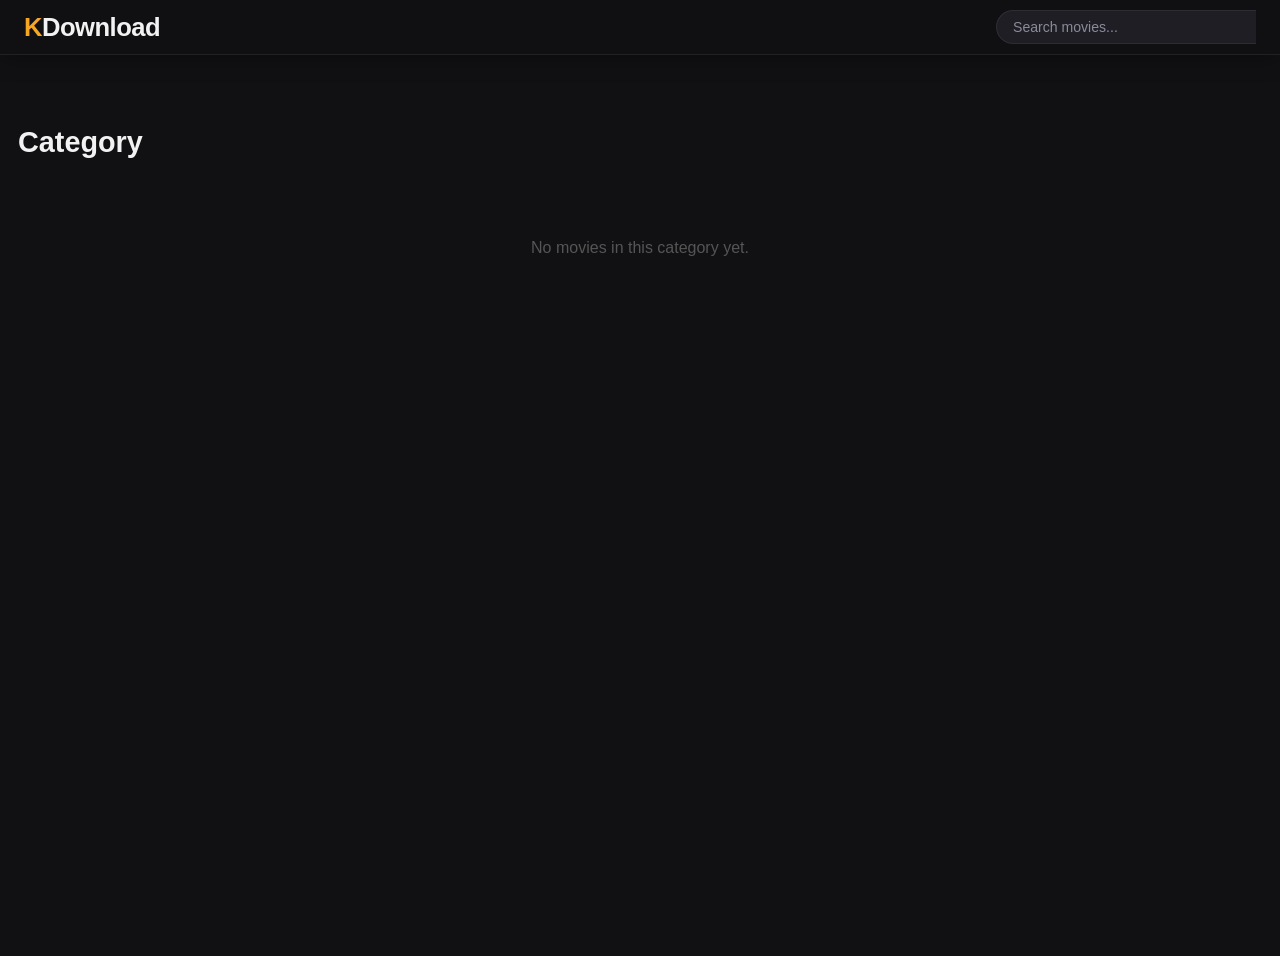
<file: category.html>
<!DOCTYPE html>
<html lang="en">
<head>
  <meta charset="UTF-8">
  <title>Category — KDownload</title>
  <meta name="viewport" content="width=device-width, initial-scale=1.0, viewport-fit=cover">
  <link rel="stylesheet" href="style.css">
  <style>
    .cat-page {
      padding: 70px 14px 40px;
      min-height: 100vh;
    }

    .cat-page .page-title {
      font-size: clamp(1rem, 3vw, 1.8rem);
      margin-bottom: 20px;
      padding-left: 4px;
    }

    .cat-page .page-title span { color: #f5a623; }

    .cat-grid {
      display: grid;
      grid-template-columns: repeat(auto-fill, minmax(200px, 1fr));
      gap: 14px;
    }

    .cat-grid .movie-card {
      width: 100%;
      flex: unset;
      aspect-ratio: 16/9;
      height: auto;
    }

    .empty { color: #555; margin-top: 60px; text-align: center; font-size: 1rem; }

    @media (max-width: 480px) {
      .cat-page { padding: 62px 10px 30px; }
      .cat-grid {
        grid-template-columns: repeat(auto-fill, minmax(110px, 1fr));
        gap: 8px;
      }
      .cat-grid .movie-card { aspect-ratio: unset; height: 165px; }
    }

    @media (max-width: 360px) {
      .cat-grid { grid-template-columns: repeat(auto-fill, minmax(90px, 1fr)); gap: 6px; }
      .cat-grid .movie-card { height: 143px; }
    }
  </style>
</head>
<body>

<header class="navbar">
  <a href="index.html" class="logo-link">
    <span class="logo"><span class="logo-k">K</span><span class="logo-rest">Download</span></span>
  </a>
  <input type="text" id="search" placeholder="Search movies..." autocomplete="off">
</header>

<div class="cat-page">
  <h2 class="page-title" id="pageTitle"></h2>
  <div class="cat-grid" id="catGrid"></div>
  <p class="empty" id="emptyMsg" style="display:none;">No movies in this category yet.</p>
</div>

<script src="movies.js"></script>
<script>
  const params  = new URLSearchParams(window.location.search);
  const catId   = params.get("cat") || "";
  const catMeta = categories.find(c => c.id === catId);

  // set page title
  const titleEl = document.getElementById("pageTitle");
  if (catMeta) {
    titleEl.innerHTML = `<span>${catMeta.label}</span>`;
    document.title = `${catMeta.label} — VDownload`;
  } else {
    titleEl.textContent = "Category";
  }

  // render cards
  const grid = document.getElementById("catGrid");
  const list = movies.filter(m => m.category === catId);

  if (!list.length) {
    document.getElementById("emptyMsg").style.display = "block";
  } else {
    list.forEach(movie => {
      const card = document.createElement("div");
      card.classList.add("movie-card");
      const isMob = window.innerWidth <= 480;
      const src   = isMob ? (movie.img || movie.bg) : (movie.bg || movie.img);
      card.innerHTML = `
        <img src="${src}" alt="${movie.title}">
        <div class="overlay">
          <h4>${movie.title}</h4>
          <button onclick="event.stopPropagation(); window.open('${movie.download}', '_blank')">
            ⬇ Download
          </button>
        </div>
      `;
      grid.appendChild(card);
    });
  }

  // search
  document.getElementById("search").addEventListener("keydown", e => {
    if (e.key === "Enter") {
      const val = e.target.value.trim();
      if (val) window.location.href = `search.html?q=${encodeURIComponent(val)}`;
    }
  });
</script>
</body>
</html>
</file>
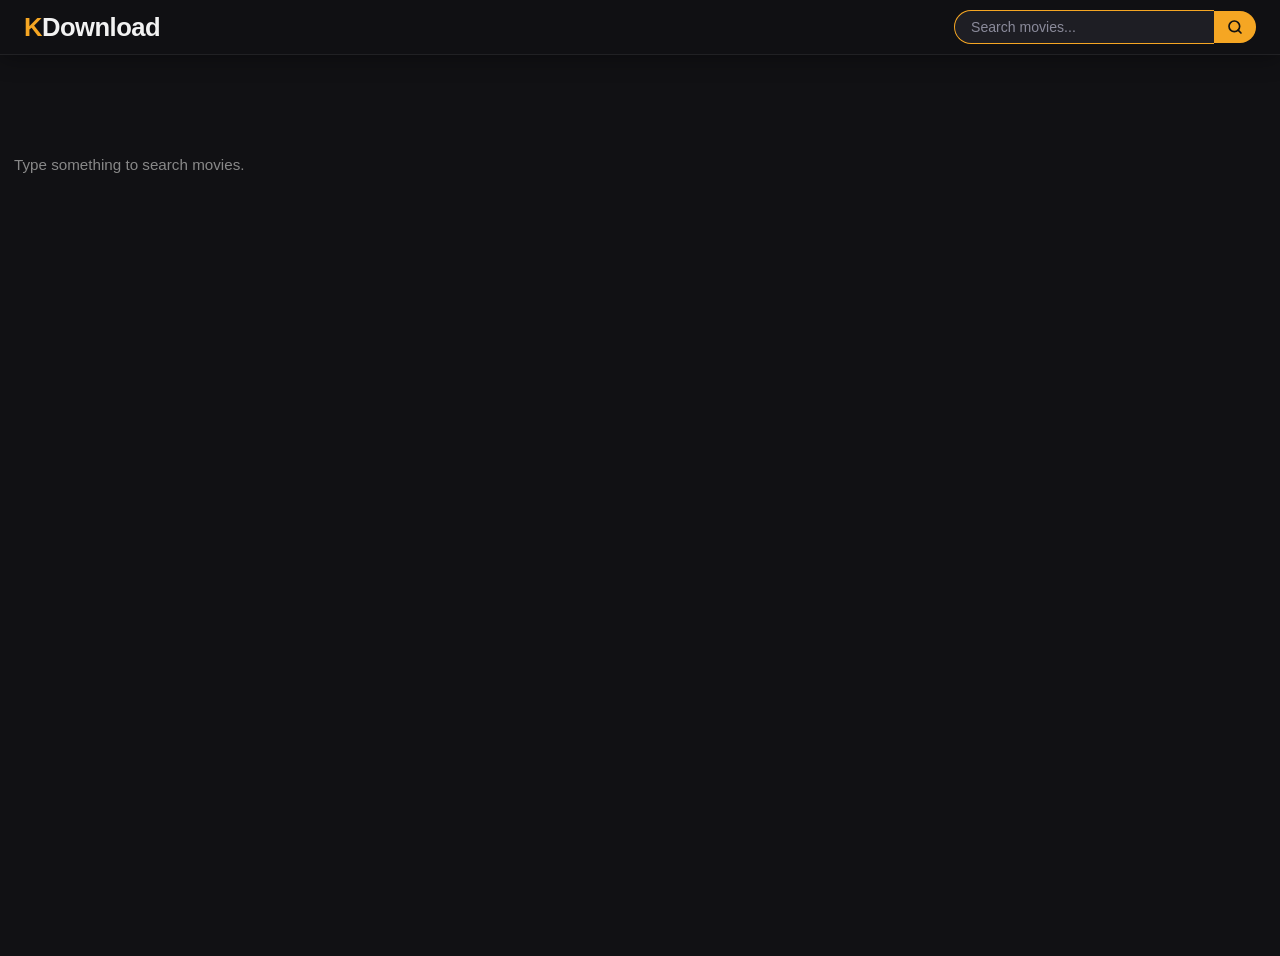
<file: search.html>
<!DOCTYPE html>
<html lang="en">
<head>
  <meta charset="UTF-8">
  <title>Search — KDownload</title>
  <meta name="viewport" content="width=device-width, initial-scale=1.0, viewport-fit=cover">
  <link rel="stylesheet" href="style.css">
  <style>
    .search-page {
      padding: 70px 14px 40px;
      min-height: 100vh;
    }

    .search-page h2 {
      font-size: clamp(0.9rem, 3vw, 1.4rem);
      color: var(--muted, #aaa);
      margin-bottom: 16px;
    }

    .search-page h2 span { color: var(--text, white); }

    .search-grid {
      display: grid;
      grid-template-columns: repeat(auto-fill, minmax(200px, 1fr));
      gap: 14px;
    }

    .search-grid .movie-card {
      width: 100%;
      flex: unset;
      aspect-ratio: 16/9;
      height: auto;
    }

    .no-results {
      color: #666;
      font-size: 0.95rem;
      margin-top: 40px;
      text-align: center;
    }

    .no-results span { color: #e50914; }

    @media (max-width: 480px) {
      .search-page { padding: 62px 10px 30px; }
      .search-grid {
        grid-template-columns: repeat(auto-fill, minmax(130px, 1fr));
        gap: 8px;
      }
      /* portrait cards on mobile search */
      .search-grid .movie-card {
        aspect-ratio: unset;
        height: 165px;
      }
    }

    @media (max-width: 360px) {
      .search-grid {
        grid-template-columns: repeat(auto-fill, minmax(100px, 1fr));
        gap: 6px;
      }
      .search-grid .movie-card { height: 143px; }
    }
  </style>
</head>
<body>

<header class="navbar">
  <a href="index.html" class="logo-link">
    <span class="logo"><span class="logo-k">K</span><span class="logo-rest">Download</span></span>
  </a>
  <div class="search-wrap">
    <input type="text" id="search" placeholder="Search movies..." autocomplete="off">
    <button class="search-btn" onclick="doSearch()">
      <svg xmlns="http://www.w3.org/2000/svg" width="16" height="16" viewBox="0 0 24 24" fill="none" stroke="white" stroke-width="2.5" stroke-linecap="round" stroke-linejoin="round">
        <circle cx="11" cy="11" r="8"/><line x1="21" y1="21" x2="16.65" y2="16.65"/>
      </svg>
    </button>
  </div>
</header>

<div class="search-page">
  <h2 id="searchHeading" style="display:none;">
    Results for "<span id="queryLabel"></span>"
  </h2>
  <div class="search-grid" id="searchGrid"></div>
  <p class="no-results" id="noResults" style="display:none;">
    No results for "<span id="noResultsQuery"></span>"<br>
    <small style="color:#555;">Try a different title or genre</small>
  </p>
</div>

<script src="movies.js"></script>
<script>
  const searchInput = document.getElementById("search");
  const grid        = document.getElementById("searchGrid");
  const noResults   = document.getElementById("noResults");
  const heading     = document.getElementById("searchHeading");

  // read query from URL
  let query = new URLSearchParams(window.location.search).get("q") || "";
  searchInput.value = query;

  function makeCard(movie) {
    const isMob = window.innerWidth <= 480;
    const src   = isMob ? (movie.img || movie.bg) : (movie.bg || movie.img);
    const card  = document.createElement("div");
    card.classList.add("movie-card");
    card.innerHTML = `
      <img src="${src}" alt="${movie.title}">
      <div class="overlay">
        <h4>${movie.title}</h4>
        <button onclick="event.stopPropagation(); window.open('${movie.download}', '_blank')">
          ⬇ Download
        </button>
      </div>
    `;
    return card;
  }

  function dedupe(list) {
    const seen = new Set();
    return list.filter(m => {
      const key = m.title.toLowerCase();
      if (seen.has(key)) return false;
      seen.add(key);
      return true;
    });
  }

  function scoreMovie(movie, val) {
    const t = movie.title.toLowerCase();
    const d = movie.desc.toLowerCase();
    if (t === val)         return 5;
    if (t.startsWith(val)) return 4;
    if (t.includes(val))   return 3;
    if (d.startsWith(val)) return 2;
    if (d.includes(val))   return 1;
    return 0;
  }

  function runSearch(val) {
    grid.innerHTML = "";
    noResults.style.display = "none";

    if (!val) {
      heading.style.display = "none";
      grid.innerHTML = "<p style='color:#888;padding:30px 0;font-size:0.95rem;'>Type something to search movies.</p>";
      return;
    }

    heading.style.display = "block";
    document.getElementById("queryLabel").textContent = val;
    document.getElementById("noResultsQuery").textContent = val;

    const results = dedupe(
      movies
        .map(m => ({ movie: m, score: scoreMovie(m, val.toLowerCase()) }))
        .filter(x => x.score > 0)
        .sort((a, b) => b.score - a.score)
        .map(x => x.movie)
    );

    if (!results.length) {
      noResults.style.display = "block";
      return;
    }

    results.forEach(m => grid.appendChild(makeCard(m)));
  }

  // initial render
  runSearch(query);

  // keep focus with cursor at end
  searchInput.focus();
  searchInput.setSelectionRange(query.length, query.length);

  function doSearch() {
    const val = searchInput.value.trim();
    if (!val) { window.location.href = "index.html"; return; }
    query = val;
    history.replaceState(null, "", `search.html?q=${encodeURIComponent(query)}`);
    runSearch(query);
  }

  searchInput.addEventListener("keydown", e => {
    if (e.key === "Enter") doSearch();
  });

  // live filter — no page reloads, no redirects
  searchInput.addEventListener("input", e => {
    query = e.target.value.trim();
    if (!query) {
      window.location.href = "index.html";
      return;
    }
    const url = `search.html?q=${encodeURIComponent(query)}`;
    history.replaceState(null, "", url);
    runSearch(query);
  });
</script>
</body>
</html>
</file>
<file: style.css>
/* ─── VARIABLES ──────────────────────────────── */
:root {
  --bg:       #111114;
  --bg2:      #18181c;
  --surface:  #1e1e24;
  --surface2: #26262e;
  --accent:   #f5a623;
  --accent2:  #e8572a;
  --text:     #f2f2f2;
  --muted:    #8a8a9a;
  --border:   rgba(255,255,255,0.07);
  --shadow:   0 8px 32px rgba(0,0,0,0.5);
}

* { margin:0; padding:0; box-sizing:border-box; font-family:'Segoe UI',sans-serif; }

body {
  background: var(--bg);
  color: var(--text);
  overflow-x: hidden;
  padding-top: 56px;
}

/* ─── NAVBAR ─────────────────────────────────── */
.navbar {
  position: fixed;
  width: 100%;
  top: 0;
  padding: 10px 24px;
  display: flex;
  align-items: center;
  justify-content: space-between;
  gap: 12px;
  background: rgba(17,17,20,0.96);
  border-bottom: 1px solid var(--border);
  backdrop-filter: blur(14px);
  z-index: 1000;
  box-shadow: 0 1px 24px rgba(0,0,0,0.4);
}

.logo-link {
  text-decoration: none;
  flex-shrink: 0;
}

.logo {
  font-size: clamp(1.2rem, 3vw, 1.6rem);
  font-weight: 800;
  letter-spacing: -0.02em;
  white-space: nowrap;
}

.logo-k {
  color: var(--accent);
}

.logo-rest {
  color: #f2f2f2;
}

@media (max-width: 480px) {
  .logo { font-size: 1.15rem; }
}

.navbar input {
  padding: 8px 16px;
  border-radius: 20px 0 0 20px;
  border: 1px solid var(--border);
  border-right: none;
  width: clamp(130px, 35vw, 260px);
  font-size: 0.88rem;
  outline: none;
  background: var(--surface);
  color: var(--text);
  transition: border-color 0.2s;
}

.navbar input:focus { border-color: var(--accent); }
.navbar input::placeholder { color: var(--muted); }

.search-wrap { display: flex; align-items: center; }

.search-btn {
  padding: 8px 13px;
  background: var(--accent);
  border: none;
  border-radius: 0 20px 20px 0;
  color: #111;
  cursor: pointer;
  display: flex;
  align-items: center;
  justify-content: center;
  transition: background 0.2s;
}

.search-btn svg { stroke: #111; }
.search-btn:hover { background: #ffc04a; }

/* ─── HERO ───────────────────────────────────── */
.hero {
  position: relative;
  height: 70vh;
  min-height: 300px;
  overflow: hidden;
  background: #000;
  z-index: 1;
}

#heroTrailerWrap,
#heroPoster {
  position: absolute;
  top: 50%;
  left: 50%;
  width: 177.78vh;
  height: calc(56.25vw + 60px);
  min-width: 100%;
  min-height: calc(100% + 60px);
  transform: translate(-50%, -50%);
  border: none;
  z-index: 0;
  display: none;
  pointer-events: none;
}

#heroTrailerWrap iframe {
  width: 100%;
  height: 100%;
  border: none;
  pointer-events: none;
  transform: scale(1.08);
  margin-bottom: -50px;
}

.hero-overlay {
  position: absolute;
  inset: 0;
  background:
    linear-gradient(to right, rgba(17,17,20,0.85) 30%, transparent 70%),
    linear-gradient(to top, var(--bg) 0%, rgba(17,17,20,0.6) 30%, transparent 65%);
  z-index: 2;
  pointer-events: none;
}

.hero::after {
  content: '';
  position: absolute;
  bottom: 0; left: 0; right: 0;
  height: 80px;
  z-index: 3;
  pointer-events: all;
  background: transparent;
}

.hero-content {
  position: absolute;
  bottom: clamp(20px, 4vw, 48px);
  left: clamp(20px, 4vw, 52px);
  z-index: 4;
  max-width: 480px;
}

.hero-content h2 {
  font-size: clamp(1.4rem, 3.5vw, 2.4rem);
  font-weight: 800;
  margin-bottom: 8px;
  line-height: 1.15;
  letter-spacing: -0.01em;
  text-shadow: 0 2px 20px rgba(0,0,0,0.7);
}

.hero-content p {
  font-size: clamp(0.8rem, 1.6vw, 1rem);
  color: rgba(242,242,242,0.7);
  margin-bottom: 16px;
  line-height: 1.5;
}

.hero-btn {
  padding: 10px 24px;
  background: linear-gradient(135deg, var(--accent), var(--accent2));
  border: none;
  border-radius: 6px;
  cursor: pointer;
  color: #fff;
  font-size: 0.85rem;
  font-weight: 700;
  letter-spacing: 0.04em;
  transition: filter 0.2s, box-shadow 0.2s;
  box-shadow: 0 4px 20px rgba(245,166,35,0.35);
}

.hero-btn:hover {
  filter: brightness(1.12);
  box-shadow: 0 6px 28px rgba(245,166,35,0.5);
}

.btn-icon { display: none; }

/* ─── CATEGORIES ─────────────────────────────── */
#categoriesContainer {
  background: linear-gradient(to bottom, var(--bg) 0%, var(--bg2) 100%);
  padding-bottom: 40px;
}

.row { padding: 20px 20px 8px; }

.row-header {
  display: flex;
  align-items: center;
  justify-content: space-between;
  margin-bottom: 14px;
  padding: 0 8px;
}

.row-header h2 {
  font-size: clamp(1rem, 2.5vw, 1.3rem);
  font-weight: 700;
  color: var(--text);
  letter-spacing: 0.01em;
  position: relative;
  padding-left: 12px;
}

/* left accent bar on category title */
.row-header h2::before {
  content: '';
  position: absolute;
  left: 0;
  top: 10%;
  height: 80%;
  width: 3px;
  border-radius: 2px;
  background: linear-gradient(to bottom, var(--accent), var(--accent2));
}

.see-all {
  color: var(--accent);
  font-size: 0.82rem;
  text-decoration: none;
  font-weight: 600;
  white-space: nowrap;
  transition: color 0.2s;
}

.see-all:hover { color: #ffc04a; }

/* ─── ROW WRAPPER ────────────────────────────── */
.row-wrapper {
  position: relative;
  padding-top: 20px;
  padding-bottom: 20px;
  margin-bottom: -20px;
  overflow: visible;
}

/* ─── SCROLLABLE STRIP ───────────────────────── */
.movie-row {
  display: flex;
  gap: 14px;
  overflow-x: auto;
  overflow-y: visible;
  padding: 20px 48px;
  scroll-behavior: smooth;
  -webkit-overflow-scrolling: touch;
}

.movie-row::-webkit-scrollbar { display: none; }

/* ─── CARD ───────────────────────────────────── */
.movie-card {
  width: 240px;
  height: 135px;
  flex: 0 0 240px;
  border-radius: 8px;
  position: relative;
  cursor: pointer;
  overflow: visible;
  z-index: 1;
  transition: transform 0.35s ease, z-index 0s 0.35s;
}

.movie-card img, .overlay { border-radius: 8px; }

.movie-card img {
  width: 100%;
  height: 100%;
  object-fit: cover;
  display: block;
  pointer-events: none;
}

@media (hover: hover) {
  .movie-card:hover {
    transform: scale(1.2) translateY(-8px);
    z-index: 999;
    transition: transform 0.35s ease, z-index 0s 0s;
    filter: drop-shadow(0 10px 24px rgba(0,0,0,0.7));
  }
  .movie-card:hover .overlay { opacity: 1; }
}

/* ─── OVERLAY ────────────────────────────────── */
.overlay {
  position: absolute;
  inset: 0;
  display: flex;
  flex-direction: column;
  justify-content: flex-end;
  padding: 8px;
  background: linear-gradient(to top, rgba(0,0,0,0.88) 40%, transparent);
  border-radius: 8px;
  opacity: 0;
  transition: opacity 0.3s;
}

@media (hover: none) { .overlay { opacity: 1; } }

.overlay h4 {
  font-size: 0.78rem;
  white-space: nowrap;
  overflow: hidden;
  text-overflow: ellipsis;
  margin-bottom: 5px;
  color: #fff;
}

.overlay button {
  width: 100%;
  padding: 6px 0;
  background: linear-gradient(135deg, var(--accent), var(--accent2));
  border: none;
  border-radius: 4px;
  color: #fff;
  font-size: 0.75rem;
  font-weight: 700;
  cursor: pointer;
  transition: filter 0.2s;
}

.overlay button:hover { filter: brightness(1.15); }

/* ─── SCROLL ARROWS ──────────────────────────── */
.scroll-btn {
  position: absolute;
  top: 50%;
  transform: translateY(-50%);
  background: rgba(30,30,36,0.92);
  border: 1px solid var(--border);
  color: var(--accent);
  font-size: 18px;
  width: 36px;
  height: 36px;
  display: flex;
  align-items: center;
  justify-content: center;
  cursor: pointer;
  border-radius: 50%;
  z-index: 50;
  transition: background 0.2s, color 0.2s;
  box-shadow: var(--shadow);
}

.scroll-btn:hover {
  background: var(--accent);
  color: #111;
}

.left  { left:  4px; }
.right { right: 4px; }

/* ─── FLOAT CARD ─────────────────────────────── */
.float-card {
  position: fixed;
  z-index: 5000;
  border-radius: 10px;
  overflow: hidden;
  background: var(--surface);
  border: 1px solid var(--border);
  box-shadow: 0 20px 60px rgba(0,0,0,0.8);
  opacity: 0;
  transform: scale(0.95);
  transition: opacity 0.18s ease, transform 0.18s ease;
  pointer-events: all;
}

.float-video {
  width: 100%;
  aspect-ratio: 16/9;
  position: relative;
  overflow: hidden;
  background: #000;
}

.float-video iframe,
.float-video img {
  position: absolute;
  inset: 0;
  width: 100%;
  height: 100%;
  border: none;
  object-fit: cover;
}

.float-info {
  padding: 10px 12px 12px;
  display: flex;
  flex-direction: column;
  gap: 6px;
  animation: slideUp 0.25s ease 0.1s both;
}

.float-info h4 {
  font-size: 0.88rem;
  font-weight: 700;
  white-space: nowrap;
  overflow: hidden;
  text-overflow: ellipsis;
  color: var(--text);
}

.float-info p { font-size: 0.75rem; color: var(--muted); }

.float-info button {
  padding: 7px 0;
  background: linear-gradient(135deg, var(--accent), var(--accent2));
  color: #fff;
  border: none;
  border-radius: 5px;
  font-size: 0.82rem;
  font-weight: 700;
  cursor: pointer;
  transition: filter 0.2s;
}

.float-info button:hover { filter: brightness(1.12); }

@keyframes slideUp {
  from { opacity: 0; transform: translateY(6px); }
  to   { opacity: 1; transform: translateY(0); }
}

@media (hover: none) { .float-card { display: none !important; } }

/* ─── VOLUME CONTROL ─────────────────────────── */
#volumeWrap {
  position: absolute;
  bottom: clamp(14px, 3vw, 36px);
  right: clamp(14px, 3vw, 36px);
  z-index: 4;
  display: none;
  align-items: center;
  gap: 8px;
}

#muteBtn {
  background: rgba(30,30,36,0.85);
  border: 1.5px solid var(--accent);
  color: var(--accent);
  font-size: 1rem;
  width: 38px;
  height: 38px;
  border-radius: 50%;
  cursor: pointer;
  display: flex;
  align-items: center;
  justify-content: center;
  flex-shrink: 0;
  transition: background 0.2s;
}

#muteBtn:hover { background: var(--accent); color: #111; }

#volumeSlider {
  -webkit-appearance: none;
  appearance: none;
  width: 90px;
  height: 3px;
  border-radius: 2px;
  background: rgba(255,255,255,0.15);
  outline: none;
  cursor: pointer;
}

#volumeSlider::-webkit-slider-thumb {
  -webkit-appearance: none;
  width: 13px;
  height: 13px;
  border-radius: 50%;
  background: var(--accent);
  cursor: pointer;
}

#volumeSlider::-moz-range-thumb {
  width: 13px;
  height: 13px;
  border-radius: 50%;
  background: var(--accent);
  border: none;
  cursor: pointer;
}

/* ─── TABLET  (≤ 768px) ──────────────────────── */
@media (max-width: 768px) {
  .hero { height: 50vw; min-height: 180px; }
  .movie-card { width: 180px; height: 101px; flex: 0 0 180px; }
  .scroll-btn { display: none; }
  .movie-row { padding: 16px; gap: 10px; }
  .row { padding: 12px 12px 6px; }
  .row-wrapper { padding-top: 12px; padding-bottom: 12px; margin-bottom: -12px; }
}

/* ─── MOBILE  (≤ 480px) ──────────────────────── */
@media (max-width: 480px) {
  body { padding-top: 50px; }

  .navbar { padding: 8px 12px; height: 50px; }

  .logo { font-size: 1.1rem; }

  .navbar input {
    width: 100%;
    max-width: 160px;
    padding: 7px 10px;
    font-size: 0.82rem;
  }

  .search-btn { padding: 7px 10px; }

  .hero { height: 52vw; min-height: 160px; }

  .hero-content { bottom: 10px; left: 12px; right: 12px; max-width: 100%; }

  .hero-content h2 { font-size: 1rem; margin-bottom: 4px; }

  .hero-content p { display: none; }

  /* hero download button — keep normal on mobile */
  #heroBtn { padding: 9px 20px; font-size: 0.82rem; }

  #volumeWrap { display: none !important; }

  .row { padding: 10px 10px 4px; }
  .row-header { margin-bottom: 8px; padding: 0 4px; }
  .row-header h2 { font-size: 0.9rem; }
  .see-all { font-size: 0.78rem; }

  .movie-card { width: 110px; height: 165px; flex: 0 0 110px; border-radius: 6px; }
  .movie-card img, .overlay { border-radius: 6px; }
  .movie-row { padding: 10px 8px; gap: 8px; }
  .row-wrapper { padding-top: 8px; padding-bottom: 8px; margin-bottom: -8px; }

  .overlay { padding: 6px; }
  .overlay h4 { font-size: 0.7rem; }
  .overlay button { padding: 8px 0; font-size: 0.72rem; min-height: 32px; }

  /* hide float card on mobile — no hover */
  .float-card { display: none !important; }
}

/* ─── SMALL PHONE  (≤ 360px) ─────────────────── */
@media (max-width: 360px) {
  .navbar input { max-width: 120px; }
  .movie-card { width: 95px; height: 143px; flex: 0 0 95px; }
  .hero { height: 54vw; min-height: 140px; }
  .movie-row { gap: 6px; padding: 8px 6px; }
  .row-header h2 { font-size: 0.82rem; }
}
</file>
